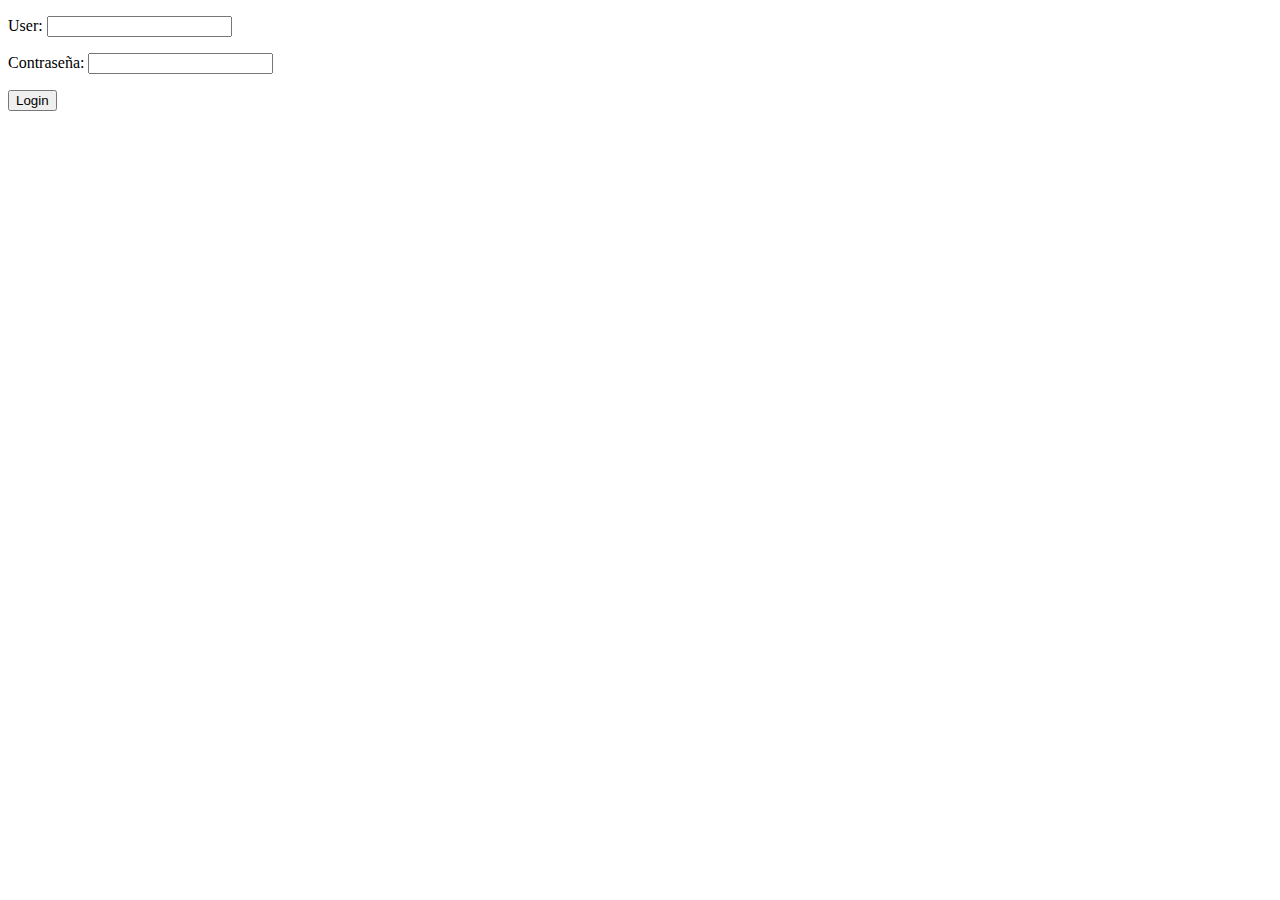
<file: javascript y ajax/index.html>
<!DOCTYPE html>
<html>
<head>
	<meta charset="utf-8">
	<title>Biblioteca</title>
	<script type="text/javascript" src="jquery.js"></script>
	<style type="text/css">
		.error {
			background-color: #E74F4F;
			top: 0;
			padding: 10px 0 ;
			border-radius:  0 0 5px 5px;
			color: #fff;
			text-align: center;
			display: none;
			left: 30%;
		}
	</style>
</head>
<body>
	<form action="" method="post">
	<p>User: <input type="text" id="user2" name="user"></p>
	<div class="error" id="add_err">Ese usuario ya existe</div>
	<div class="error" id="add_err2">Ese usuario no existe</div>
	<p>Contraseña: <input type="password" name="pass" onFocus="existe()"></p>
	<input type="submit" value="Login">
	</form>

<script>
function existe(){
	var name= document.getElementById("user2").value;
	/*var user = $("#user2").val()
	if(user != ''){
		$.ajax({
		   type: "POST",
		   url: "existeUsuario.php",
		   data: "name="+user,
		   success: function(html){   
			if(html == '0'){
				$("#add_err").slideDown();
				$("#add_err").delay(2000);
				$("#add_err").slideUp()
			}
			else{
				$("#add_err2").slideDown();
				$("#add_err2").delay(2000);
				$("#add_err2").slideUp()
			}
		   }		   
		});
		xhttp = new XMLHttpRequest();
		xhttp.onreadystatechange= function (){
			if (xhttp.readyState == 4 && xhttp.status== 200) {
				document.getElementById("txtHint").innerHTML = xhttp.responseText;
			}
		}
		xhttp.open("GET","existeUsuario.php?q="+name, true);
		xhttp.send();*/

	/*}*/
}
</script>
</body>
</html>
</file>
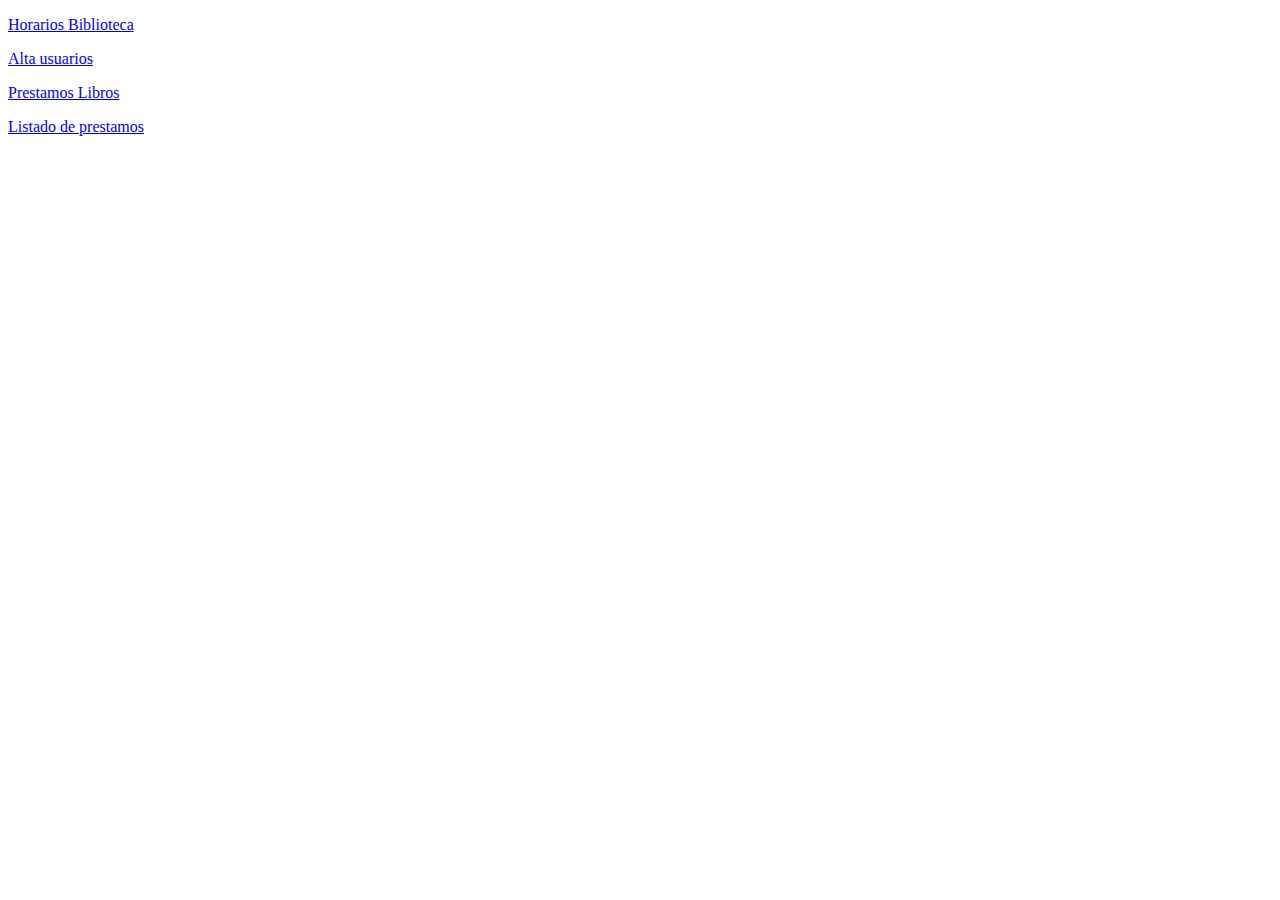
<file: html y php/Practica 1 y 2/index.html>
<!DOCTYPE html>
<html>
<head>
	<meta charset="utf-8">
	<title>Biblioteca</title>
</head>
<body>
	<p><a href="horarios.php"> Horarios Biblioteca </a></p>
	<p><a href="alta.php"> Alta usuarios </a></p>
	<p><a href="prestaLibro.php"> Prestamos Libros </a></p>
	<p><a href="listadoPrestamos.php"> Listado de prestamos </a></p>


</body>
</html>
</file>
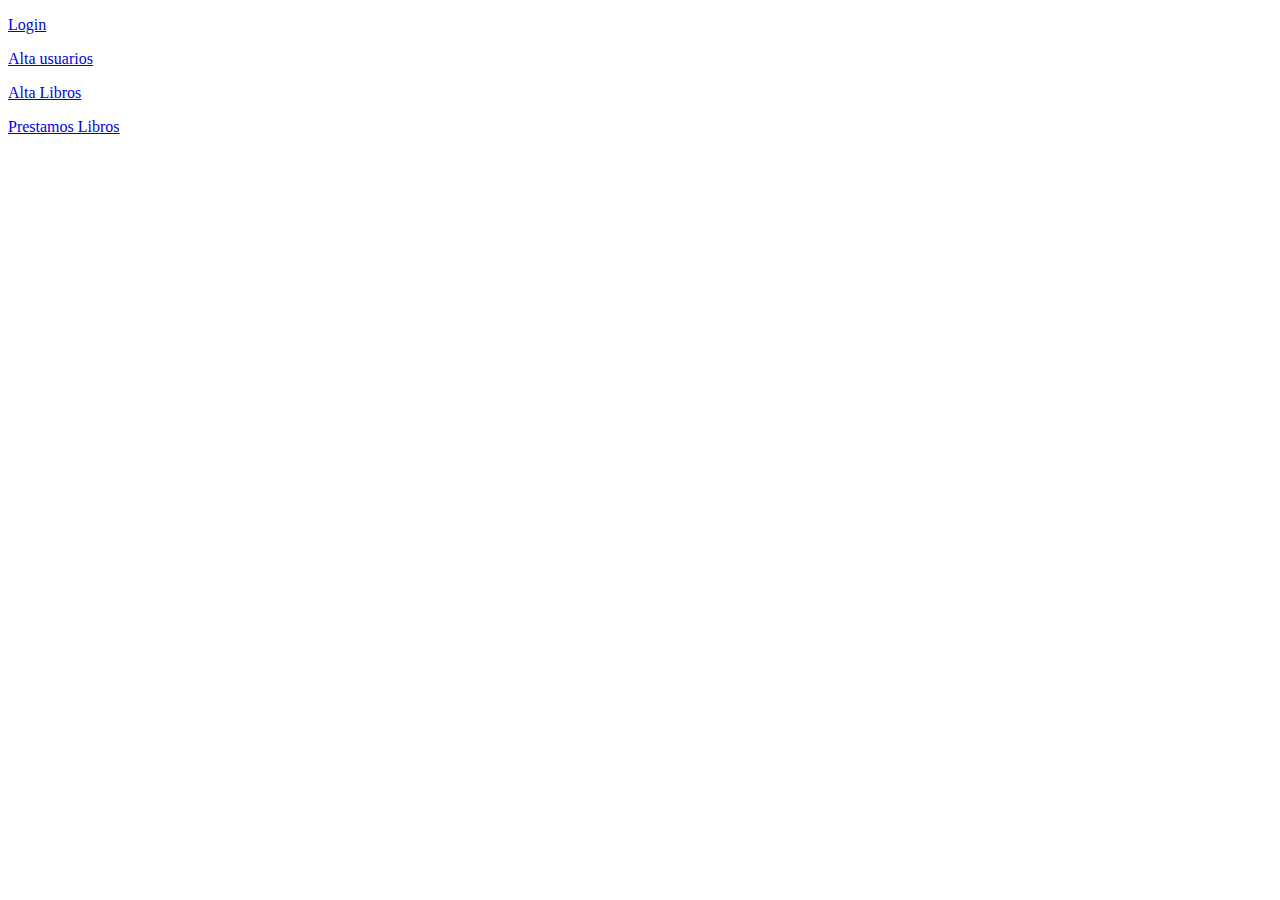
<file: html y php/Practica 3/index.html>
<!DOCTYPE html>
<html>
<head>
	<meta charset="utf-8">
	<title>Biblioteca</title>
</head>
<body>
	<p><a href="login.php"> Login  </a></p>
	<p><a href="altaUsuarios.php"> Alta usuarios </a></p>
	<p><a href="altaLibros.php"> Alta Libros </a></p>
	<p><a href="prestaLibro.php"> Prestamos Libros </a></p>


</body>
</html>
</file>
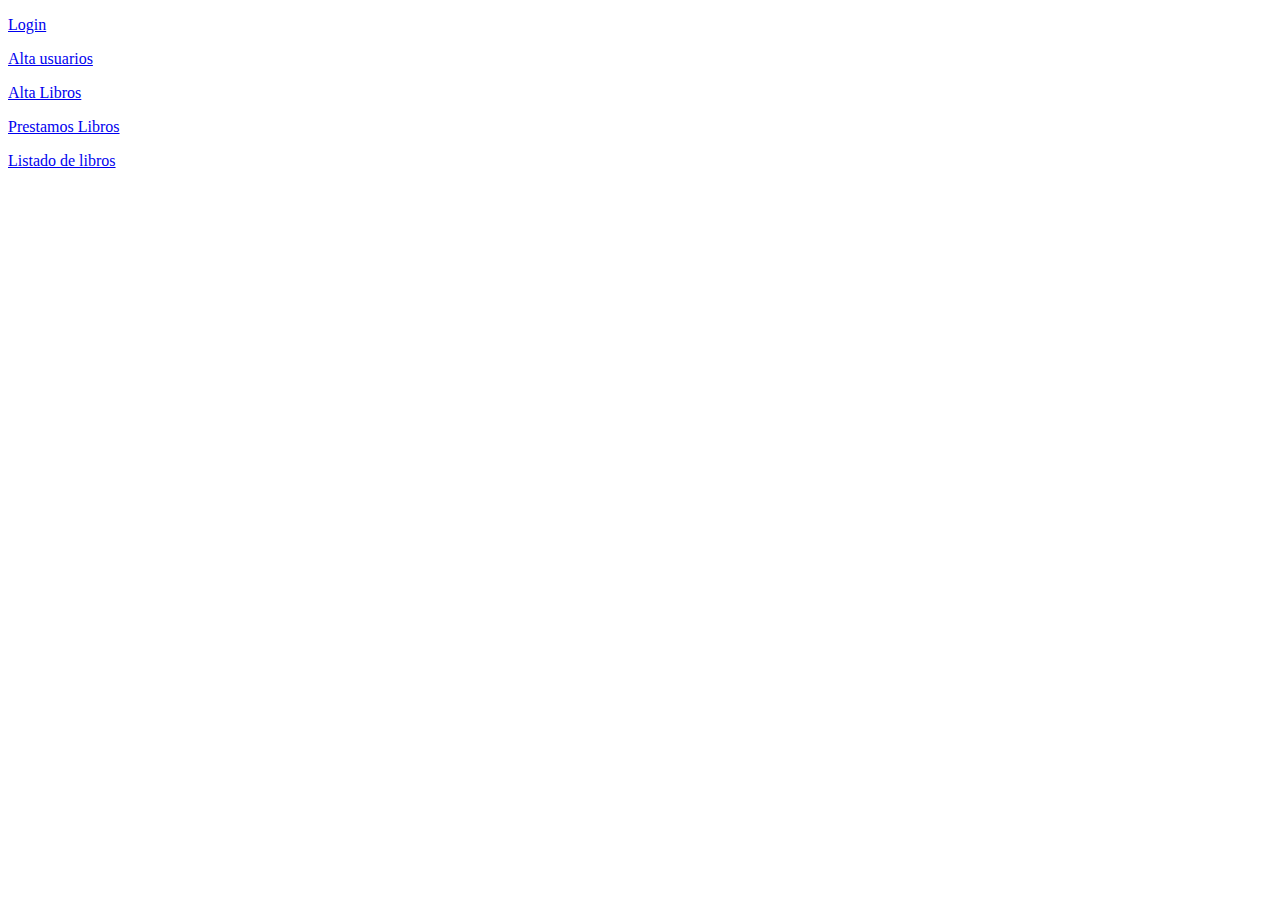
<file: html y php/Practica 4/index.html>
<!DOCTYPE html>
<html>
<head>
	<meta charset="utf-8">
	<title>Biblioteca</title>
</head>
<body>
	<p><a href="login.php"> Login  </a></p>
	<p><a href="altaUsuarios.php"> Alta usuarios </a></p>
	<p><a href="altaLibros.php"> Alta Libros </a></p>
	<p><a href="prestaLibro.php"> Prestamos Libros </a></p>
	<p><a href="libros.php"> Listado de libros  </a></p>


</body>
</html>
</file>
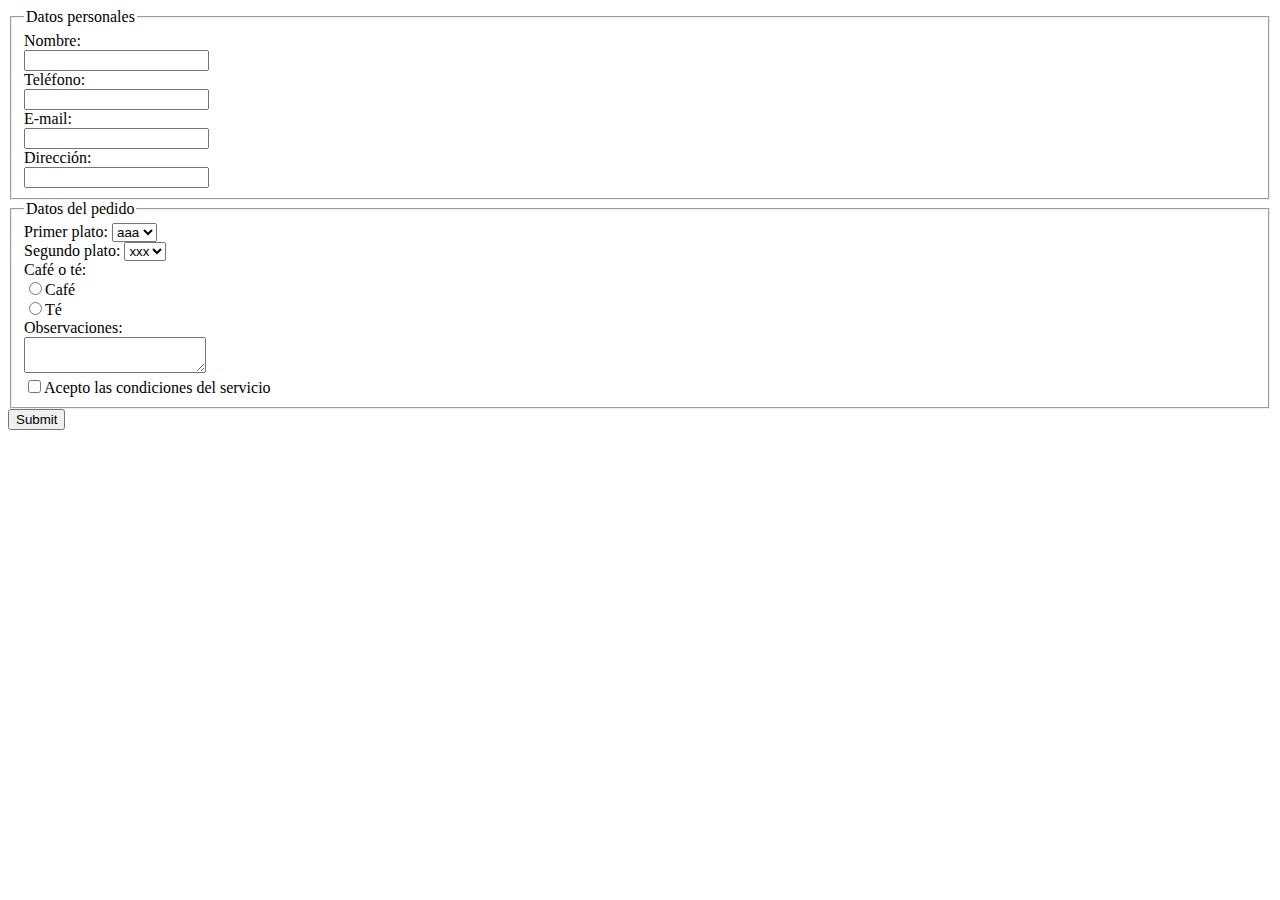
<file: Ejercicio1/pedido.html>
<!DOCTYPE html>
<html>
<head>
	<meta charset="utf-8">
	<title>Pedido</title>
</head>
<body>
	<form action="procesaPedido.php" method="post">
	<fieldset>
		<legend>Datos personales</legend>
			Nombre:<br> <input type="text" name="nom"><br>
			Teléfono: <br> <input type="text" name="tel"><br>
			E-mail:<br> <input type="text" name="mail"><br>
			Dirección:<br> <input type="text" name="dir"><br>	
	</fieldset>
	<fieldset>
		<legend>Datos del pedido</legend>
		Primer plato: 
		<select name="primero">
			<option>aaa</option>
			<option>bbb</option>
			<option>ccc</option>
		</select><br>
		Segundo plato: 
		<select name="segundo">
			<option>xxx</option>
			<option>yyy</option>
			<option>zzz</option>
		</select><br>
		Café o té:<br>
		<input type="radio" name="cafeote" value="C">Café <br>
		<input type="radio" name="cafeote" value="T">Té <br>
		Observaciones:<br>  <textarea name="obs"></textarea> <br>
		<input type="checkbox" name="condi" value="ok">Acepto las condiciones del servicio
	</fieldset>
	<input type="submit" name="aceptar">	
	</form>

</body>
</html>
</file>
